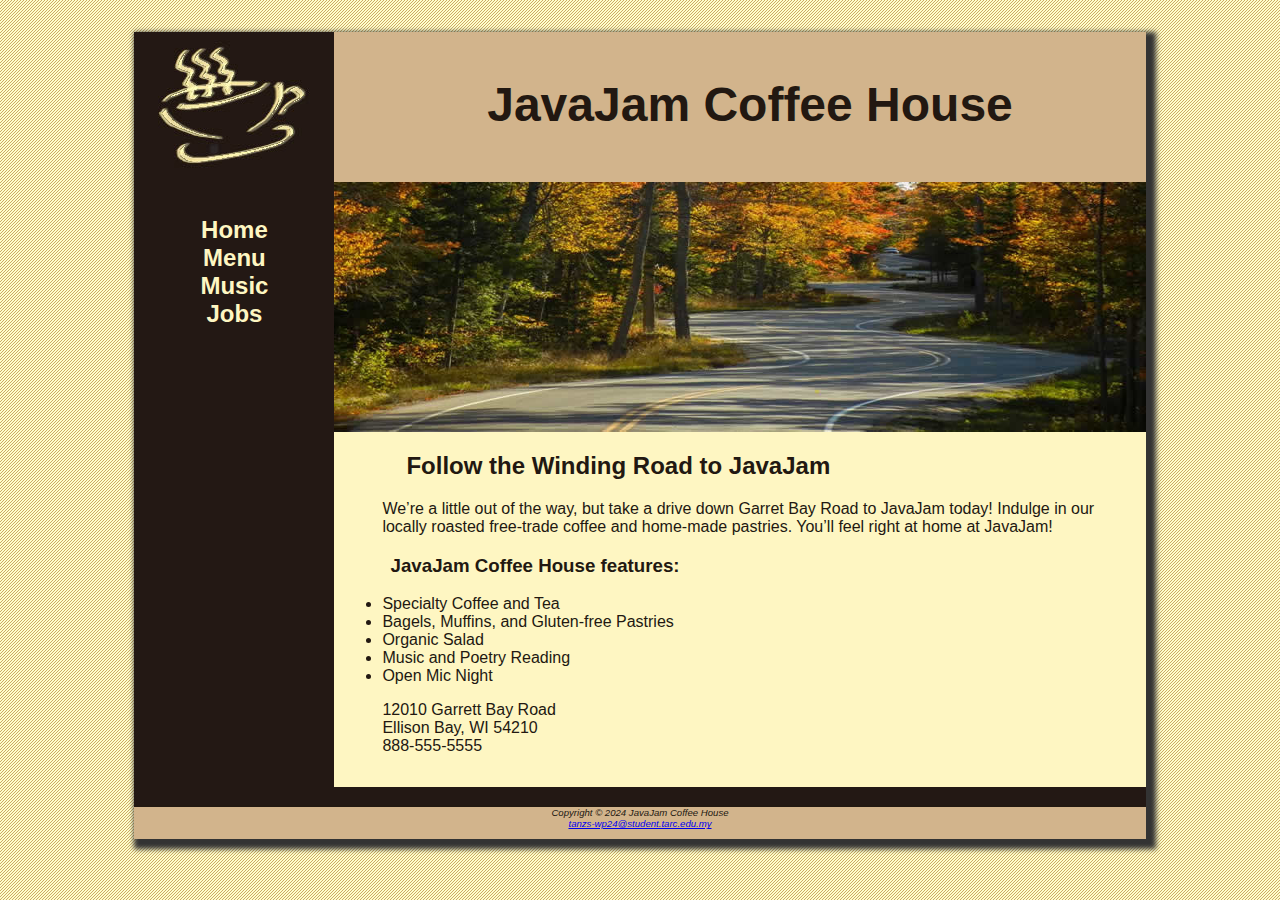
<file: index.html>
<!DOCTYPE html>
<html>
    <head>
        <meta charset="UTF-8">
        <title>JavaJam Coffee House</title>
        <link rel="stylesheet" href="javajam.css">
    </head>
    <body>
        <div id="wrapper">
        <header>
            <h1>JavaJam Coffee House</h1>
        </header>
        <nav>
            <ul>
                <li><a href="index.html">Home</a></li>
                <li><a href="menu.html">Menu</a></li>
                <li><a href="music.html">Music</a></li>
                <li><a href="jobs.html">Jobs</a></li>
            </ul>
        </nav>
        <main>
            <div id="heroroad"></div>
            <h2>Follow the Winding Road to JavaJam</h2>
            <p>
                We&rsquo;re a little out of the way, but take a drive down Garret Bay Road to JavaJam today!
                Indulge in our locally roasted free-trade coffee and home-made pastries. You&rsquo;ll feel
                right at home at JavaJam!
            </p>
            <h3>JavaJam Coffee House features:</h3>
            <ul>
                <li>Specialty Coffee and Tea</li>
                <li>Bagels, Muffins, and Gluten-free Pastries</li>
                <li>Organic Salad</li>
                <li>Music and Poetry Reading</li>
                <li>Open Mic Night</li>
            </ul>
            <div>
                12010 Garrett Bay Road <br>
                Ellison Bay, WI 54210 <br>
                888-555-5555
            </div>
        </main>
        <br>
        <footer>
            Copyright &copy; 2024 JavaJam Coffee House<br>
            <a href="mailto:tanzs-wp24@student.tarc.edu.my">tanzs-wp24@student.tarc.edu.my</a>
        </footer>
    </div>
    </body>
</html>
</file>
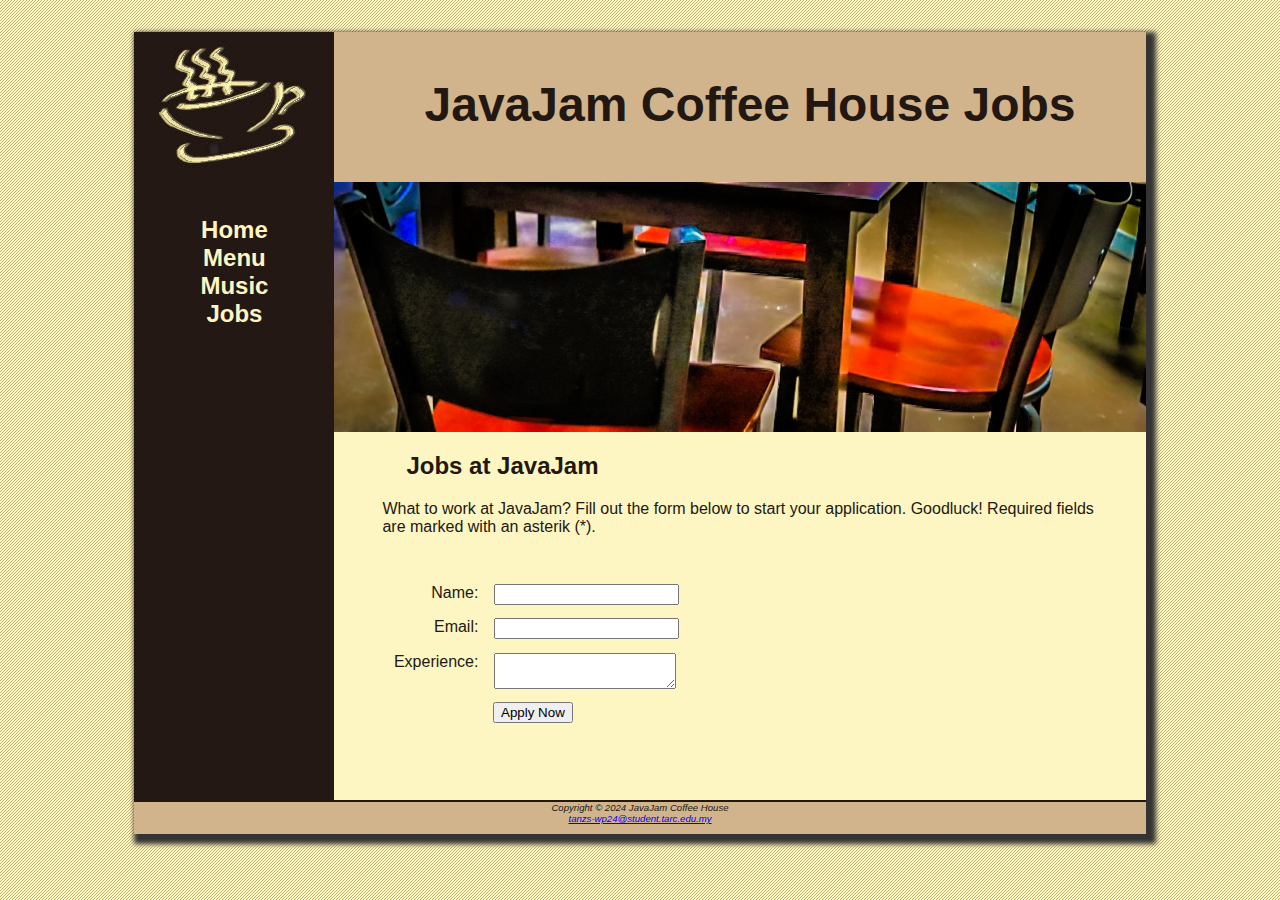
<file: jobs.html>
<!DOCTYPE html>
<html>
    <head>
        <meta charset="UTF-8">
        <title>JavaJam Coffee House Jobs</title>
        <link rel="stylesheet" href="javajam.css">
    </head>
    <body>
        <div id="wrapper">
        <header>
            <h1>JavaJam Coffee House Jobs</h1>
        </header>
        <nav>
            <ul>
                <li><a href="index.html">Home</a></li>
                <li><a href="menu.html">Menu</a></li>
                <li><a href="music.html">Music</a></li>
                <li><a href="jobs.html">Jobs</a></li>
            </ul>         
        </nav>
        <main>
            <div id="herojobs"></div>
            <h2>Jobs at JavaJam</h2>
            <p>
                What to work at JavaJam? Fill out the form below to start your application. Goodluck!
                Required fields are marked with an asterik (*).
            </p>
            <form method="post" action="https://webdevbasics.net/scripts/javajam8.php">
                <label for="myName">Name:</label>
                <input type="text" id='myName' name="myName" required="required">

                <label for="myEmail">Email:</label>
                <input type="email" id="myEmail" name="myEmail" required="required">

                <label for="myExperience">Experience:</label>
                <textarea id="myExperience" name="myExperience" rows="2" cols="20" required="required"></textarea>

                <input type="submit" value="Apply Now" id="mySubmit">
            </form>
        </main>
        <footer>
            Copyright &copy; 2024 JavaJam Coffee House<br>
            <a href="mailto:tanzs-wp24@student.tarc.edu.my">tanzs-wp24@student.tarc.edu.my</a>
        </footer>
    </div>
    </body>
</html>
</file>
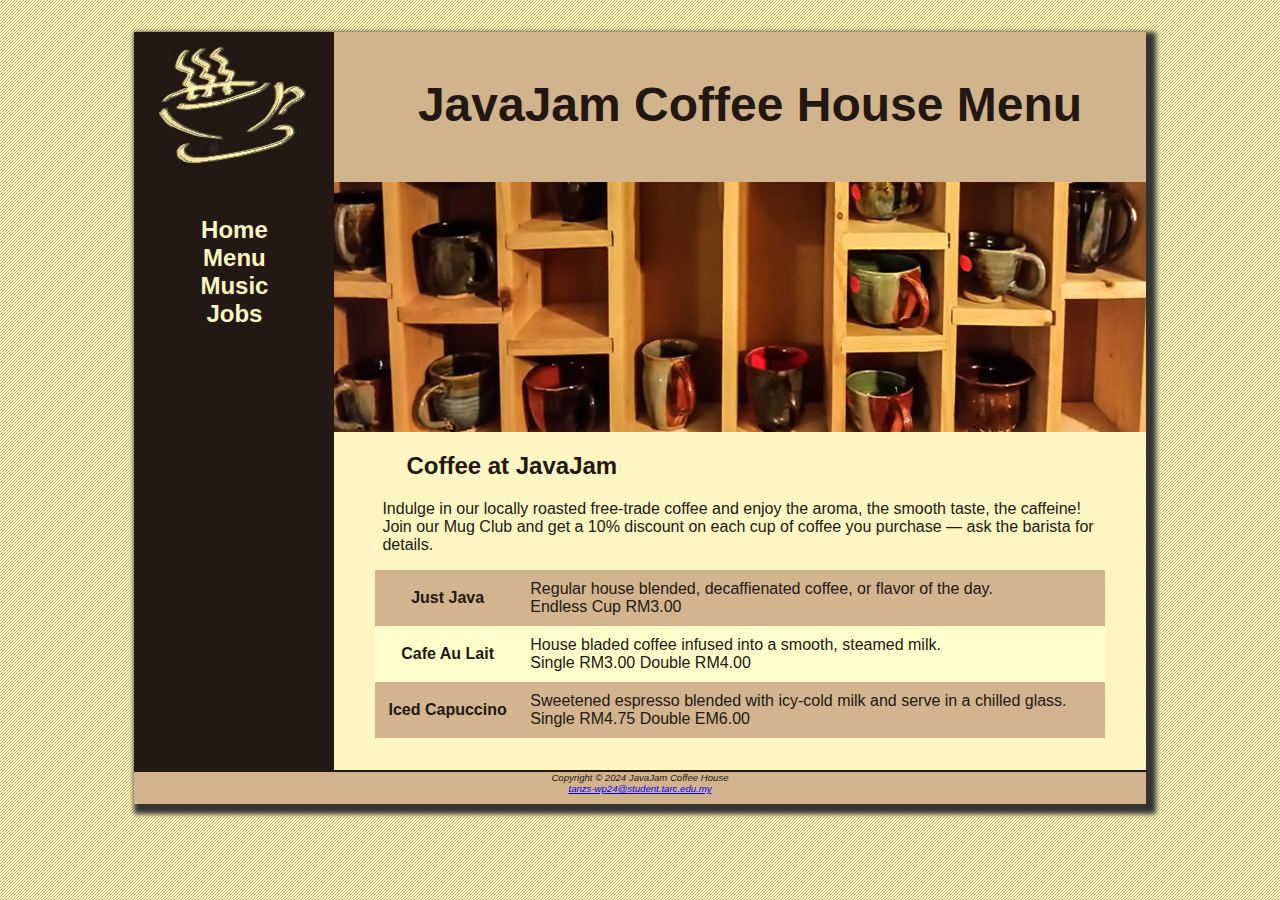
<file: menu.html>
<!DOCTYPE html>
<html>
    <head>
        <meta charset="UTF-8">
        <title>JavaJam Coffee House Menu</title>
        <link rel="stylesheet" href="javajam.css">
    </head>
    <body>
        <div id="wrapper">
        <header>
            <h1>JavaJam Coffee House Menu</h1>
        </header>
        <nav>
            <ul>
                <li><a href="index.html">Home</a></li>
                <li><a href="menu.html">Menu</a></li>
                <li><a href="music.html">Music</a></li>
                <li><a href="jobs.html">Jobs</a></li>
            </ul>         
        </nav>
        <main>
            <div id="heromugs"></div>
            <h2>Coffee at JavaJam</h2>
            <p>
                Indulge in our locally roasted free-trade coffee and enjoy the aroma, the smooth
                taste, the caffeine! Join our Mug Club and get a 10% discount on each 
                cup of coffee you purchase &mdash; ask the barista for details.
            </p>
            <table>
                <tr>
                        <th>Just Java</th>
                    <td>Regular house blended, decaffienated coffee, or flavor of the day.<br>
                        Endless Cup RM3.00</td>
                </tr>  
                <tr>
                        <th>Cafe Au Lait</th>
                    <td>House bladed coffee infused into a smooth, steamed milk.<br>
                        Single RM3.00 Double RM4.00</td>
                </tr>
                <tr>   
                        <th>Iced Capuccino</th>
                    <td>Sweetened espresso blended with icy-cold milk and serve in a chilled glass.<br>
                        Single RM4.75 Double EM6.00</td>
                </tr>
            </table>
        </main>
        <footer>
            Copyright &copy; 2024 JavaJam Coffee House<br>
            <a href="mailto:tanzs-wp24@student.tarc.edu.my">tanzs-wp24@student.tarc.edu.my</a>
        </footer>
    </div>
    </body>
</html>
</file>
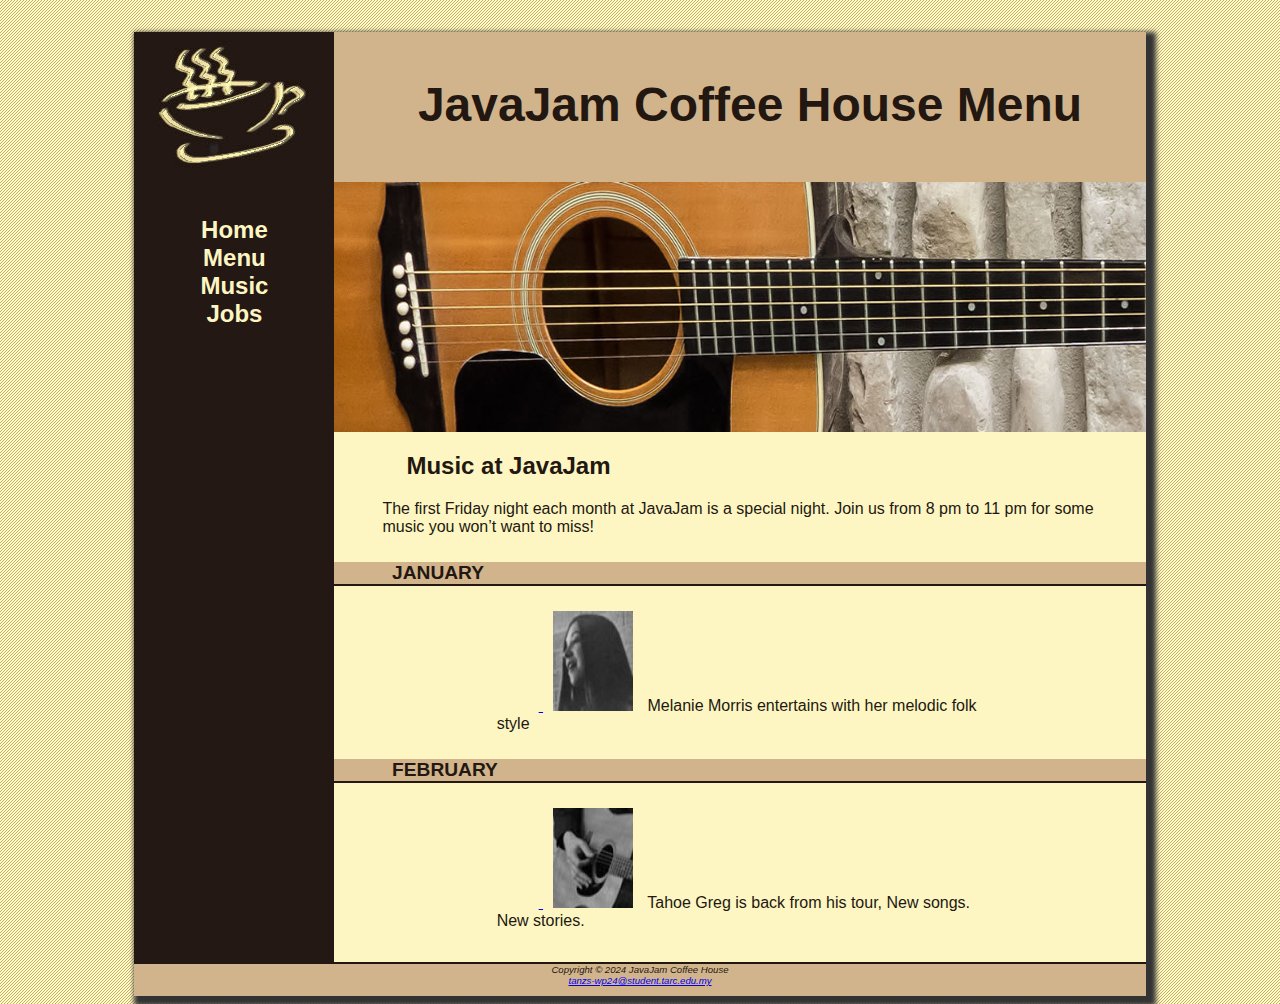
<file: music.html>
<!DOCTYPE html>
<html>
    <head>
        <meta charset="UTF-8">
        <title>JavaJam Coffee House Music</title>
        <link rel="stylesheet" href="javajam.css">
    </head>
    <body>
        <div id="wrapper">
        <header>
            <h1>JavaJam Coffee House Menu</h1>
        </header>
        <nav>
            <ul>
                <li><a href="index.html">Home</a></li>
                <li><a href="menu.html">Menu</a></li>
                <li><a href="music.html">Music</a></li>
                <li><a href="jobs.html">Jobs</a></li>
            </ul>       
        </nav>
        <main>
            <div id="heroguitar"></div>
            <h2>Music at JavaJam</h2>
            <p>
                The first Friday night each month at JavaJam is a special night. Join us from 8
                pm to 11 pm for some music you won&rsquo;t want to miss!
            </p>
            <h4>January</h4>
            <div class="details">
                <a href="images/melanie.jpg"><img class="floatleft">
                <img src="images/melaniethumb.jpg" alt="Melanie Picture"
                height="100" width="100"></a>
                Melanie Morris entertains with her melodic folk style  
            </div>
            <h4>February</h4>
            <div class="details">
                <a href="images/greg.jpg"><img class="floatleft">
                <img src="images/gregthumb.jpg" alt="Greg Picture"
                height="100" width="100"></a>
                Tahoe Greg is back from his tour, New songs. New stories.
            </div>


        </main>
        <footer>
            Copyright &copy; 2024 JavaJam Coffee House<br>
            <a href="mailto:tanzs-wp24@student.tarc.edu.my">tanzs-wp24@student.tarc.edu.my</a>
        </footer>
    </div>
    </body>
</html>
</file>
<file: javajam.css>
* {
    box-sizing: border-box;
}

body{
    background-color: #FCEBB6; /*to change bg color*/
    color:#221811;
    font-family: Verdana, Arial, Helvetica, sans-serif;
    background-image: url('images/background.gif');
}

header{
    background-color: #D2B48C;
    text-align: center;
    height: 150px;
    background-image: url('images/javajamlogo.jpg');
    background-repeat: no-repeat;
    display: block;
}

h1{
   /* line-height: 200%; /* double spacing*/
   padding-top: 45px;
   padding-left: 220px;
   padding: 45px 0px 0px 220px;
   font-size: 3em;
}

nav {
    text-align: center;
    font-weight: bold;
    font-size: 1.5em;
    padding-top: 10px;
    float: left;
    width: 200px;
    display: block;

}

nav a { /*descendant selector, a that belong to nav only*/
    text-decoration: none; /*remove underline*/
}

nav a:link {
    color: #FEF6C2;
}

nav a:visited {
    color: #D2B48C;
}

nav a:hover {
    color: #CC9933;
}

nav ul {
    list-style-type: none; /*remove bullet in the list*/
    padding-left: 0;
}



footer {
    background-color: #D2B48C;
    font-size: .60em;
    font-style: italic;
    text-align: center;
    padding-bottom: 10px;
    border-top: 2px solid #221811; /*width style color*/
    display: block;
}

#wrapper{ /*id selector declaration*/
    width: 80%; /*configures the width of a block display elements */
    margin-left: auto;
    margin-right: auto;
    background-color: #231814;
    min-width: 900px;
    max-width: 1280px;
    box-shadow: 5px 5px 5px 5px #333333;    
}

h4 {
    background-color: #D2B48C;
    font-size: 1.2em;
    padding-left: .5em;
    padding-bottom: 0;
    text-transform: uppercase;
    border-bottom: 2px solid #231814;
    clear: left;

}

main {
    padding-left: 0;
    padding-right: 0;
    padding-bottom: 2em;
    padding-top: 0;
    margin-left: 200px;
    background-color: #FEF6C2;
    display: block;
}

main h2, main h3, main h4, main div, main ul, main p, main dl {
    padding-left: 3em;
    padding-right: 2em;
}

.details { /*class selector declaration*/
    padding-left: 20%;
    padding-right: 20%;
    overflow: auto;
}

img {
    padding-left: 10px;
    padding-right: 10px;
}

#heroroad {
    background-image: url('images/heroroad.jpg');
    background-size: 100% 100% ; /*width height*/
    height: 250px;
}

#heromugs {
    background-image: url('images/heromugs.jpg');
    background-size: 100% 100%;
    height: 250px;
}

#heroguitar {
    background-image: url('images/heroguitar.jpg');
    background-size: 100% 100%;
    height: 250px;
}

#herojobs {
    background-image: url('images/herojobs.jpg');
    background-size: 100% 100%;
    height: 250px;
}

.floatleft {
    padding-right: 2em;
    padding-bottom: 2em;
}

table {
    width: 90%;
    margin-left: auto;
    margin-right: auto;
    border-spacing: 0;
    background-color: #FFFFCC;
}

td, th {
    padding: 10px;
}

tr:nth-of-type(odd) {
    background-color: #D2B48E;
}

form{
    padding: 2em;
}

label{
    float: left;
    display: block;
    text-align: right;
    width: 8em;
    padding-right: 1em;
}

input, textarea{
    display: block;
    margin-bottom: 1em;
}

#mySubmit {
    margin-left: 9.5em;
}
</file>
